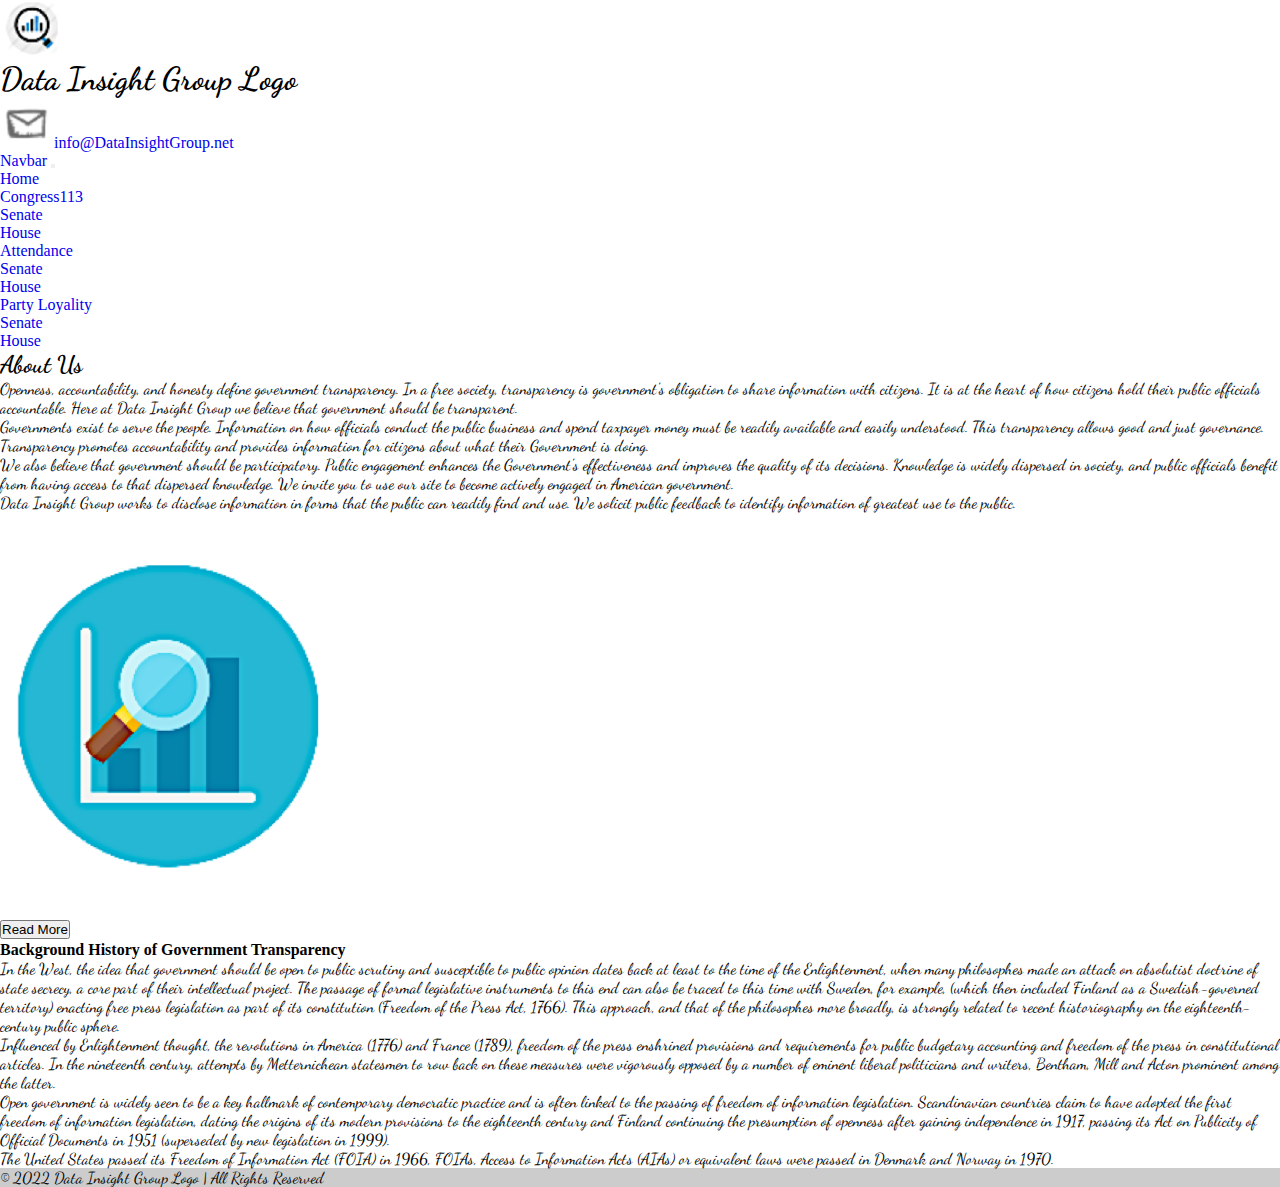
<file: index.html>
<!DOCTYPE html>
<html lang="en">
<head>
    <meta charset="UTF-8">
    <meta http-equiv="X-UA-Compatible" content="IE=edge">
    <meta name="viewport" content="width=device-width, initial-scale=1.0">
    <link href="https://cdn.jsdelivr.net/npm/bootstrap@5.1.3/dist/css/bootstrap.min.css" rel="stylesheet" integrity="sha384-1BmE4kWBq78iYhFldvKuhfTAU6auU8tT94WrHftjDbrCEXSU1oBoqyl2QvZ6jIW3" crossorigin="anonymous">
    <link rel="stylesheet" href="./Styles/styles.css">
    <link rel="preconnect" href="https://fonts.googleapis.com">
<link rel="preconnect" href="https://fonts.gstatic.com" crossorigin>
<link href="https://fonts.googleapis.com/css2?family=Dancing+Script&display=swap" rel="stylesheet">
    <title>Home</title>
    
</head>
<body>


    <header>

      <div class="container">
        <div class="row">
          <div class=" d-flex col-xl-8 col-xs-12">
            <img  src="./imagenes/logo.png" alt="logo">
            <h1>Data Insight Group Logo</h1>
          </div>
          <div class=" d-flex col-4 col-xs-12">
            <img src="./imagenes/mail.png" alt="imgmail">
            <a  class = "align-self-center fs-5 " href="mailto:info@DataInsightGroup.net">info@DataInsightGroup.net</a>
          </div>
        </div>
      </div>



        <!-- barra de navegacion -->
        <nav class=" navbar navbar-expand-lg navbar-light bg-light border border-dark border-2">
          <div class="container-fluid">
            <a class="navbar-brand" href="#">Navbar</a>
            <button class="navbar-toggler" type="button" data-bs-toggle="collapse" data-bs-target="#navbarSupportedContent" aria-controls="navbarSupportedContent" aria-expanded="false" aria-label="Toggle navigation">
              <span class="navbar-toggler-icon"></span>
            </button>
            <div class="collapse navbar-collapse" id="navbarSupportedContent">
              <ul class="navbar-nav me-auto mb-2 mb-lg-0">
                <li class="nav-item">
                  <a class="nav-link active fw-bold bg-secondary" style="--bs-bg-opacity: .2;" aria-current="page" href="#">Home</a>
                </li>
                <li class="nav-item dropdown">
                  <a class="nav-link dropdown-toggle text-primary" href="#" id="navbarDropdown" role="button" data-bs-toggle="dropdown" aria-expanded="false">
                    Congress113
                  </a>
                  <ul class="dropdown-menu" aria-labelledby="navbarDropdown">
                    <li><a class="dropdown-item" href="./senate.html">Senate</a></li>
                    <li><a class="dropdown-item" href="./house.html">House</a></li>
                  </ul>
                </li>
                <li class="nav-item dropdown">
                  <a class="nav-link dropdown-toggle active text-primary" style="--bs-bg-opacity: .2;" href="#"
                    id="navbarDropdownMenuLink" role="button" data-bs-toggle="dropdown" aria-expanded="false">
                    Attendance
                  </a>
                  <ul class="dropdown-menu" aria-labelledby="navbarDropdownMenuLink">
                    <li><a class="dropdown-item fw-bold" href="./attandancesenate.html">Senate</a></li>
                    <li><a class="dropdown-item fw-bold" href="./attendancehouse.html">House</a></li>
                  </ul>
                </li>
                <li class="nav-item dropdown">
                  <a class="nav-link dropdown-toggle active text-primary" style="--bs-bg-opacity: .2;" href="#"
                    id="navbarDropdownMenuLink" role="button" data-bs-toggle="dropdown" aria-expanded="false">
                    Party Loyality
                  </a>
                  <ul class="dropdown-menu" aria-labelledby="navbarDropdownMenuLink">
                    <li><a class="dropdown-item fw-bold" href="./partyloyaltysenate.html">Senate</a></li>
                    <li><a class="dropdown-item fw-bold" href="./partyloyaltyhouse.html">House</a></li>
                  </ul>
                </li>
              </ul>
            </div>
          </div>
        </nav>


        
    </header>



    <main>
      
      <div class="container">
        <div class=" mt-3 mb-3 container row ">
          <div class="col-xl-8 col-xs-12">
            <h2>About Us</h2>
          <p>Openness, accountability, and honesty define government transparency. In a free society, transparency is government's obligation to share information with citizens. It is at the heart of how citizens hold their public officials accountable. Here at Data Insight Group we believe that government should be transparent.</p>  
          <p>Governments exist to serve the people. Information on how officials conduct the public business and spend taxpayer money must be readily available and easily understood. This transparency allows good and just governance.  Transparency promotes accountability and provides information for citizens about what their Government is doing.</p>  
          <p>We also believe that government should be participatory. Public engagement enhances the Government's effectiveness and improves the quality of its decisions. Knowledge is widely dispersed in society, and public officials benefit from having access to that dispersed knowledge. We invite you to use our site to become actively engaged in American government.</p>
          <p>Data Insight Group works to disclose information in forms that the public can readily find and use. We solicit public feedback to identify information of greatest use to the public.</p>
          </div>
          <div class="col-xl-4 col-xs-12">
            <img src="./imagenes/home.png" alt="logohome">
          </div>
        </div>
      </div>
            


      <!-- Accordion -->
      <div class="accordion container" id="accordionPanelsStayOpenExample">
        <div class="accordion-item">
            <h2 class="accordion-header" id="panelsStayOpen-headingTwo">
                <button class="accordion-button collapsed" type="button" data-bs-toggle="collapse"
                    data-bs-target="#panelsStayOpen-collapseTwo" aria-expanded="false"
                    aria-controls="panelsStayOpen-collapseTwo">
                    Read More
                </button>
            </h2>
            <div id="panelsStayOpen-collapseTwo" class="accordion-collapse collapse"
                aria-labelledby="panelsStayOpen-headingTwo">
                <div class="accordion-body">
                    <strong>Background History of Government Transparency</strong>

                    <p>In the West, the idea that government should be open to public scrutiny and susceptible
                        to
                        public
                        opinion dates
                        back at least to the time of the Enlightenment, when many philosophes made an attack on
                        absolutist doctrine of
                        state secrecy, a core part of their intellectual project. The passage of formal
                        legislative
                        instruments to this
                        end can also be traced to this time with Sweden, for example, (which then included
                        Finland
                        as a
                        Swedish-governed
                        territory) enacting free press legislation as part of its constitution (Freedom of the
                        Press
                        Act, 1766). This
                        approach, and that of the philosophes more broadly, is strongly related to recent
                        historiography
                        on the
                        eighteenth-century public sphere.</p>

                    <p>Influenced by Enlightenment thought, the revolutions in America (1776) and France (1789),
                        freedom
                        of the press
                        enshrined provisions and requirements for public budgetary accounting and freedom of the
                        press
                        in constitutional
                        articles. In the nineteenth century, attempts by Metternichean statesmen to row back on
                        these
                        measures were
                        vigorously opposed by a number of eminent liberal politicians and writers, Bentham, Mill
                        and
                        Acton prominent
                        among
                        the latter.</p>

                    <p>Open government is widely seen to be a key hallmark of contemporary democratic practice
                        and
                        is
                        often linked to
                        the
                        passing of freedom of information legislation. Scandinavian countries claim to have
                        adopted
                        the
                        first freedom of
                        information legislation, dating the origins of its modern provisions to the eighteenth
                        century
                        and Finland
                        continuing the presumption of openness after gaining independence in 1917, passing its
                        Act
                        on
                        Publicity of
                        Official
                        Documents in 1951 (superseded by new legislation in 1999).</p>

                    <p>The United States passed its Freedom of Information Act (FOIA) in 1966, FOIAs, Access to
                        Information Acts (AIAs)
                        or
                        equivalent laws were passed in Denmark and Norway in 1970.</p>
                </div>
            </div>
        </div>
    </div>



    </main>

    

    <footer class="bg-light text-center text-lg-start mt-5">
      <div class="text-center p-3" style="background-color: rgba(0, 0, 0, 0.2);">
        <p>© 2022 Data Insight Group Logo | All Rights Reserved</p>
      </div>
    </footer>
    
    <script src="https://cdn.jsdelivr.net/npm/bootstrap@5.1.3/dist/js/bootstrap.bundle.min.js" integrity="sha384-ka7Sk0Gln4gmtz2MlQnikT1wXgYsOg+OMhuP+IlRH9sENBO0LRn5q+8nbTov4+1p" crossorigin="anonymous"></script>
</body>
</html>
</file>
<file: Styles/styles.css>
.dropdown-item:hover{
    background-color: rgba(128, 128, 128, 0.432);
}
a{
    text-decoration: none;
}

h1,h2,p{
  font-family: 'Dancing Script', cursive !important;
}

*{
  margin: 0;
  padding: 0;
  box-sizing: border-box;
}
header{
  width: 100%;
}
main{
  width: 100%;
}
</file>
